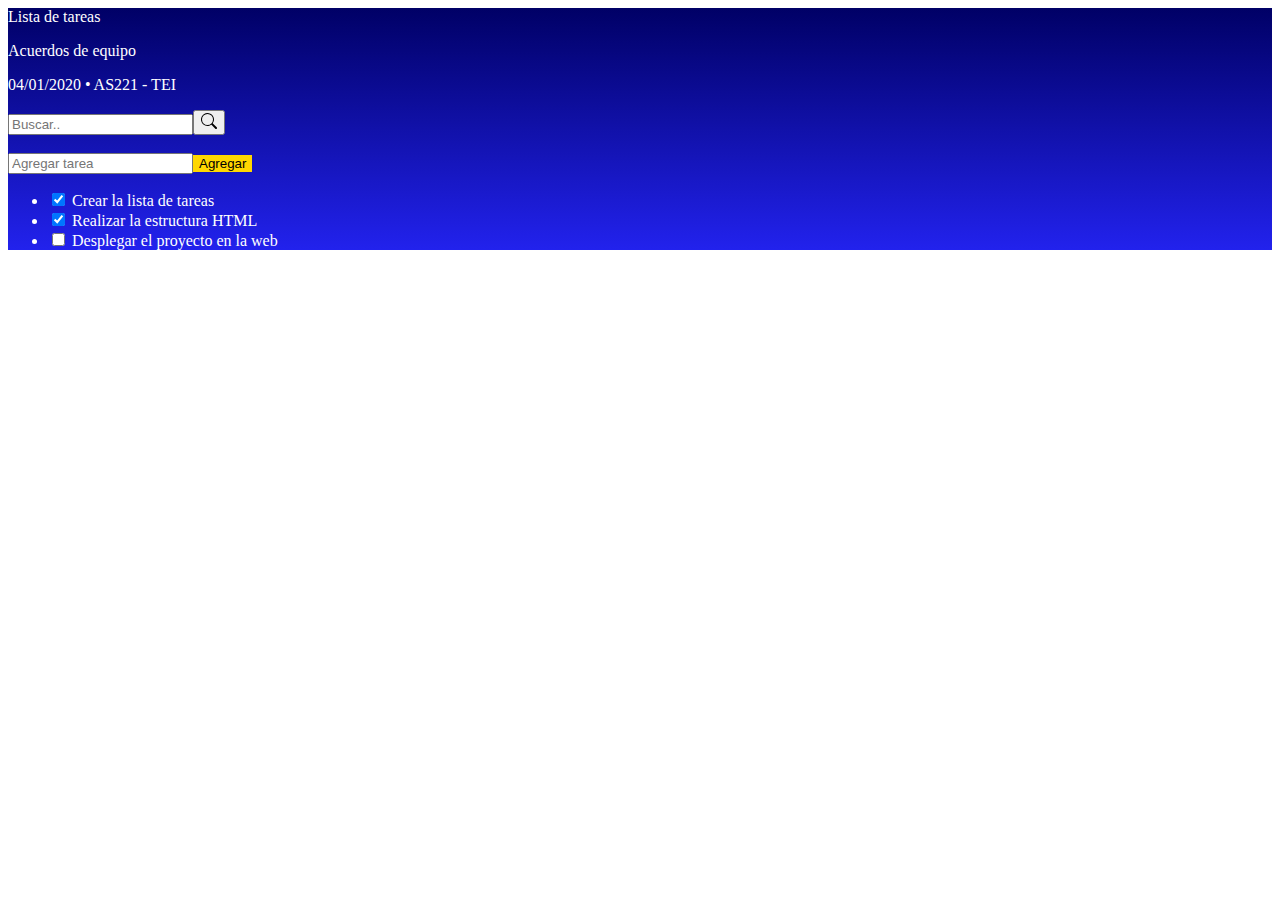
<file: index.html>
<!doctype html>
<html lang="en" data-critters-container>
<head>
  <meta charset="utf-8">
  <title>APP LIST PRUEBA</title>
  <base href="https://JonathanEspichan.github.io/02-todo-list/">
  <meta name="viewport" content="width=device-width, initial-scale=1">
  <link rel="icon" type="image/x-icon" href="favicon.ico">
  <link href="https://cdn.jsdelivr.net/npm/bootstrap@5.3.1/dist/css/bootstrap.min.css" rel="stylesheet" integrity="sha384-4bw+/aepP/YC94hEpVNVgiZdgIC5+VKNBQNGCHeKRQN+PtmoHDEXuppvnDJzQIu9" crossorigin="anonymous">
<link rel="stylesheet" href="styles.014f66630ef767e6.css" media="print" onload="this.media='all'"><noscript><link rel="stylesheet" href="styles.014f66630ef767e6.css"></noscript></head>
<body>
  <app-root></app-root>
<script src="runtime.e406c7dd8d470fb5.js" type="module"></script><script src="polyfills.91e0850ff28c3810.js" type="module"></script><script src="main.8e8b06c654d5fb4c.js" type="module"></script></body>
</html>
</file>
<file: styles.014f66630ef767e6.css>
.cursor-pointer{cursor:pointer}.nav-link.neutral{color:#6b7280!important}.nav-link.neutral.active{color:#000!important}.btn-delete-task{display:none;opacity:0;animation:fade-in .5s ease-in-out forwards;color:#374151}.btn-delete-task:hover{color:#dc3545}.list-group-item:hover .btn-delete-task{display:block;opacity:1}@keyframes fade-in{0%{opacity:0}to{opacity:1}}.fondo-azul{background:linear-gradient(to bottom,#000066,#2222ed);color:#fff}.btn-agregar{background-color:gold;color:#000;border:none}.list-group-item{position:relative}.list-group-item:hover{background-color:gold;color:#000;cursor:pointer}.list-group-item .btn-delete-task{color:#dc3545;position:absolute;right:10px;top:50%;transform:translateY(-50%)}.texto-blanco{color:#fff}
</file>
